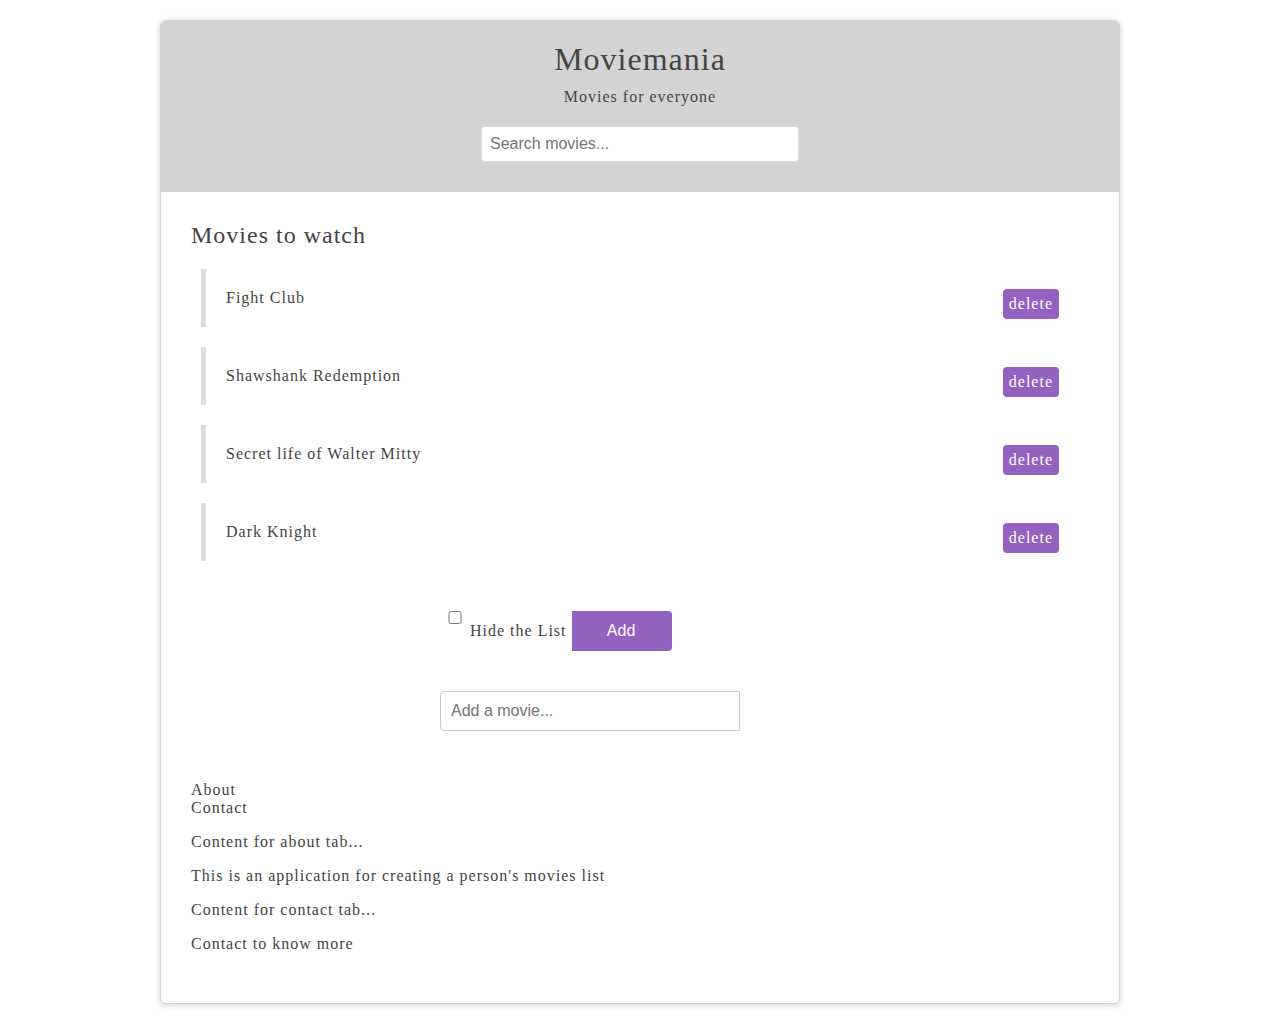
<file: DOMandEvents/index.html>
<!DOCTYPE html>
<html>
  <head>
    <meta charset="utf-8">
    <link href="./style1.css" rel="stylesheet" >
    <title>Working with JavaScript DOM</title>
  </head>
  <body>
  	<div id="wrapper">
	    <header>
	    	<div id="page-banner">
	    		<h1 class="title">Moviemania</h1>
          <p>Movies for everyone</p>
          <form id="search-movies">
            <input type="text" placeholder="Search movies..." />
          </form>
	    	</div>
	    </header>
	    <div id="movie-list">
	    	<h2 class="title">Movies to watch</h2>
	    	<ul class='movies'>
	    		<li>
	    			<span class="name">Fight Club</span>
	    			<span class="delete">delete</span>
	    		</li>
	    		<li>
	    			<span class="name">Shawshank Redemption</span>
	    			<span class="delete">delete</span>
	    		</li>
	    		<li>
	    			<span class="name">Secret life of Walter Mitty</span>
	    			<span class="delete">delete</span>
	    		</li>
	    		<li>
	    			<span class="name">Dark Knight</span>
	    			<span class="delete">delete</span>
	    		</li>
	    	</ul>
	    </div>
	    <form id="add-movie">
        <input type="checkbox" id="hide" />
				<label for="hide"> Hide the List </label>
				<input type="text" placeholder="Add a movie..." />
	    	<button>Add</button>
	    </form>
      <div id="tabbed-content">
        <ul class="tabs">
          <li data-target="#about" class="active">About</li>
          <li data-target="#contact">Contact</li>
        </ul>
        <div class="panel active" id="about">
          <p>Content for about tab...</p>
          <p>This is an application for creating a person's movies list</p>
        </div>
        <div class="panel" id="contact">
          <p>Content for contact tab...</p>
          <p>Contact to know more</p>
        </div>
      </div>
    </div>
    <script type="text/javascript" src="./app.js"></script>
  </body>
</html>
</file>
<file: DOMandEvents/style1.css>
body{
    font-family: Tahoma;
    color: #444;
    letter-spacing: 1px;
}

h1, h2{
    font-weight: normal;
}

#wrapper{
    width: 90%;
    max-width: 960px;
    margin: 20px auto;
    border-radius: 6px;
    box-shadow: 0px 1px 6px rgba(0,0,0,0.2);
    box-sizing: border-box;
    padding: 0 0 20px;
    overflow: hidden;
    border: 1px solid lightgray;
}

#page-banner{
    background: #D3D3D3 ;
    padding: 10px 0;

}

#page-banner h1, #page-banner p{
    width: 100%;
    text-align: center;
    margin: 10px 0;
}

#page-banner input{
    width: 90%;
    max-width: 300px;
    margin: 20px auto;
    display: block;
    padding: 8px;
    border: 1px solid #ddd;
    border-radius: 4px;
    font-size: 16px;
    color: #444;
}

#movie-list, #add-movie, #tabbed-content{
    margin: 30px;
}

#movie-list ul, #tabbed-content ul{
    list-style-type: none;
    padding: 0;
}

#movie-list li{
    padding: 20px;
    border-left: 5px solid #ddd;
    margin: 20px 10px;
}

#movie-list li:hover{
    border-color: #9361bf;
}

.delete{
    float: right;
    background: #9361bf;
    padding: 6px;
    border-radius: 4px;
    cursor: pointer;
    color: white;
}

.delete:hover{
    background: #333;
}

#add-movie{
    width: 400px;
    margin: 0 auto;
}

#add-movie input{
    display: block;
    margin: 20px 0;
    padding: 10px;
    border: 1px solid #ccc;
    font-size: 16px;
    border-radius: 4px 0 0 4px;
    box-sizing: border-box;
    width: 300px;
    float: left;
}

#add-movie button{
    border: 1px solid #9361bf;
    background: #9361bf;
    padding: 10px 20px;
    font-size: 16px;
    display: inline-block;
    margin: 0;
    border-radius: 0 4px 4px 0;
    cursor: pointer;
    width: 100px;
    margin: 20px 0;
    border-left: 0;
    color: white;
}

#add-movie:after{
    content: '';
    display: block;
    clear: both;
}

#add-movie #hide{
  width: 30px;
}

#add-movie label{
  line-height: 52px;
}

/*
#tabbed-content li{
    display: inline-block;
    padding: 10px 14px;
    background: #ddd;
    border-radius: 4px;
    cursor: pointer;
    margin-right: 10px;
}

#tabbed-content .panel{
    display: none;
    border: 1px solid #ddd;
    padding: 0 10px;
    border-radius: 4px;
}

#tabbed-content .panel.active{
    display: block;
}
*/
</file>
